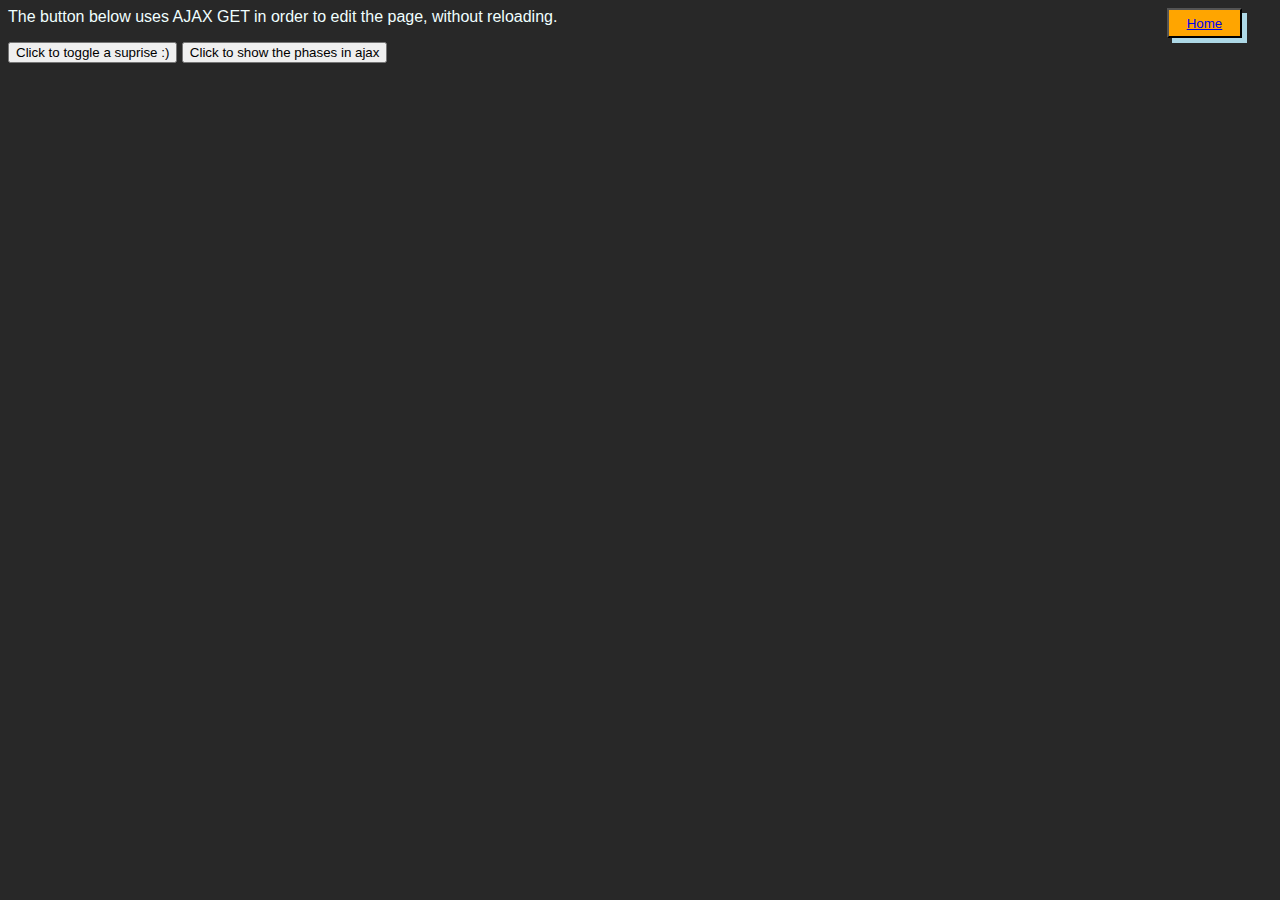
<file: ajax.html>
<html>
<head>
  <link rel="stylesheet" href="./index.css">
  <button id="returnLink"><a href="index.html">Home</a></button>
  </style>
</head>
<body>
    <p class="title">The button below uses AJAX GET in order to edit the page, without reloading.</p>
    <button id=ajaxTest onclick="loadDoc()">Click to toggle a suprise :)</button>
    <button id="phases" onclick="printPhases()">Click to show the phases in ajax</button>
    <p id="hiddenBlock"></p>
    <h4 id="phaseWords"></h4>
    <script src="./jqueryDemo.js"></script>
</body>
</file>
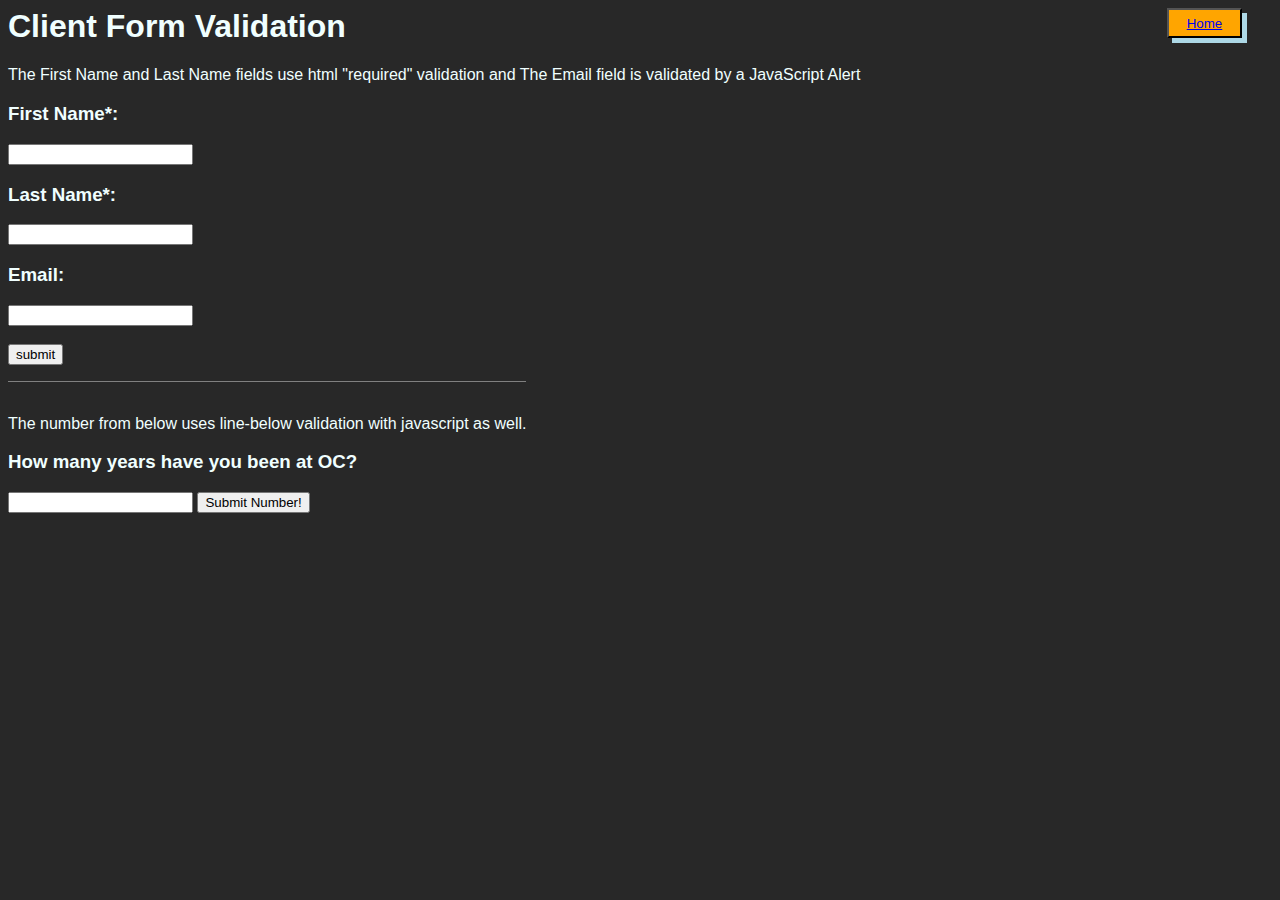
<file: formValidation.html>
<html>
<head>
  <link rel="stylesheet" href="./index.css">
  <button id="returnLink"><a href="index.html">Home</a></button>
  </style>
</head>

<body>
  <h1>Client Form Validation</h1>
  <p>The First Name and Last Name fields use html "required" validation and The Email field is validated by a JavaScript Alert</p>
  <form action="" method="post" name="login" onsubmit="return (validateEmail())">
    <h3>First Name*: </h3>
    <input required type="text" id="fname" name="fname">
    <br>
    <h3>Last Name*: </h3>
    <input required type="text" id="lname" name="lname">
    <br>
    <h3>Email: </h3>
    <input type="text" id="email" name="email">
    <br><br>
    <input type="submit" id="submit" name="submit" value="submit">
  </form>
  <div id="sectionbreak">
  <br>
  <p>The number from below uses line-below validation with javascript as well.</p>
  <h3> How many years have you been at OC?</h3>
  <input type="number" id="years" name="years">
  <button type="button" onclick="validateNumber()">Submit Number!</button>
  <p id="print"></p>
  </div>
</body>

</html>

<script src="https://code.jquery.com/jquery-3.6.1.min.js"></script>
<script src="./validating.js"></script>
</file>
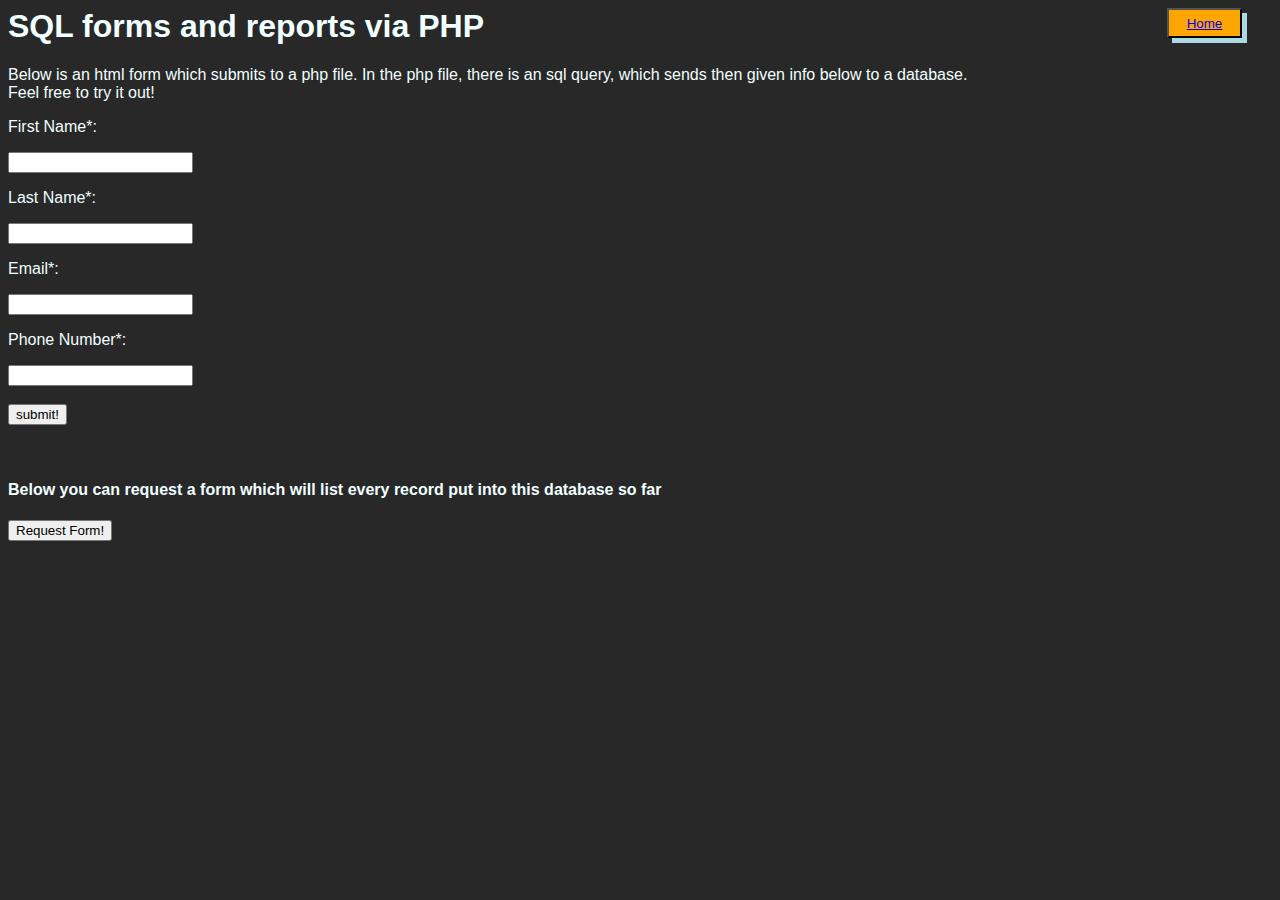
<file: sqlDemo.html>
<html>
    <head>
        <link rel="stylesheet" href="index.css">
        <button id="returnLink"><a href="index.html">Home</a></button>
    </head>
    <h1>SQL forms and reports via PHP</h1>
    <p class="title">Below is an html form which submits to a php file. In the php file, there is an sql query, which sends then given info below to a database.<br>
    Feel free to try it out!<p>
    <form action="addToDatabase.php" method="post" name="addToDatabase">
        <p>First Name*:</p>
        <input required type="text" id="fname">
        <p>Last Name*:</p>
        <input required ype="text" id="lname">
        <p>Email*:</p>
        <input required type="email" id="email">
        <p>Phone Number*:</p>
        <input required type="text" id="tel">
        <br><br>
        <input type="submit" id="submit" value="submit!">
    </form>
    <br>
    <h4>Below you can request a form which will list every record put into this database so far</h4>
    <form action="getForm.php" method="post" name="getForm">
    <input type="submit" value="Request Form!"></input>
    </form>
</html>
</file>
<file: index.css>
html{
  font-family: Arial, Helvetica, sans-serif;
  background-color: rgb(40, 40, 40);
  color: azure;
}

.home {
    text-align: center;
  }

.links{
  align-items: center;
  box-shadow: 5px 5px lightblue;
  height: 50px;
  width: 100px;
  background-color: orange;
  color: black;
  margin-right: 30px;
  margin-left: 30px;
}

.pics{
  align-items: center;
}

#rainbowMask{
  font-style: italic;
  -webkit-background-clip: text;
  background-image: linear-gradient(to left,tan, brown);
  background-clip: text;
  color: transparent;
}

#home{
  text-align: right;
}

#sectionbreak{
  height: 1px;
  background-color: grey;
  margin-bottom: 10px;
  max-width: fit-content;
}

#homepic{
  size: 25%;
  width: 200;
  height: 200;
  margin-left: 50px;
  margin-right: 50px;
}

#buttons{
  justify-content: center;
  align-items: center;
  display: flex;
  flex-direction: row;
  margin-bottom: 50px;
}

#returnLink{
  float: right;
  align-items: right;
  box-shadow: 5px 5px lightblue;
  height: 30px;
  width: 75px;
  background-color: orange;
  color: black;
  margin-right: 30px;
  margin-left: 30px;
}

.title{
  font-size: 16px;
}

#boomPic{
  display: block;
  margin-left: auto;
  margin-right: auto;
  height: 55%;
  width: 55%
}

#jquery{
  justify-content: center;
  align-items: center;
  display: flex;
  flex-direction: row;
  margin-bottom: 10px;
}
</file>
